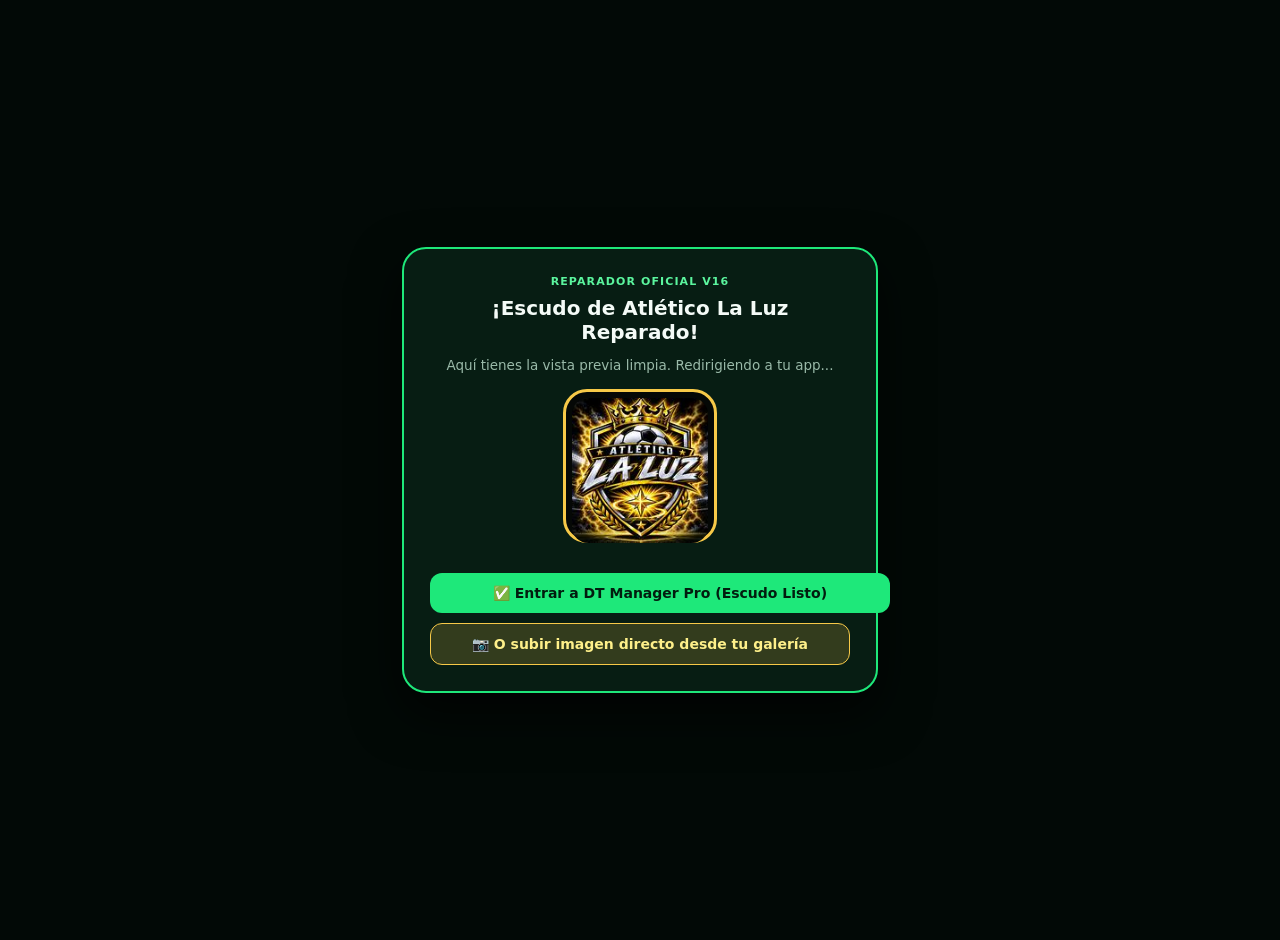
<file: reparar-v16.html>
<!doctype html>
<html lang="es">
<head>
  <meta charset="utf-8" />
  <meta name="viewport" content="width=device-width, initial-scale=1" />
  <title>Verificador y Reparador de Escudo v16 · Atlético La Luz</title>
  <style>
    body { background:#020906; color:#f4fbf7; font-family:system-ui,sans-serif; display:grid; place-items:center; min-height:100vh; margin:0; padding:20px; text-align:center; }
    .card { max-width:420px; width:100%; background:#071d13; border:2px solid #1ee87a; border-radius:24px; padding:26px; box-shadow:0 20px 50px rgba(0,0,0,0.7); }
    .crest-preview { width:136px; height:136px; margin:16px auto; border-radius:24px; border:3px solid #f7c948; padding:6px; background:#050806; display:none; place-items:center; }
    .crest-preview img { width:100%; height:100%; object-fit:contain; border-radius:16px; }
    .btn { display:inline-block; margin-top:14px; padding:12px 20px; border-radius:12px; background:#1ee87a; color:#021d0f; font-weight:800; text-decoration:none; border:0; cursor:pointer; font-size:14px; width:100%; }
    .btn-sec { background:rgba(247,201,72,0.18); color:#fef08a; border:1px solid #f7c948; margin-top:10px; }
  </style>
</head>
<body>
  <div class="card">
    <div style="color:#5bf59e;font-size:11px;font-weight:800;letter-spacing:0.1em">REPARADOR OFICIAL V16</div>
    <h2 id="stTitle" style="margin:8px 0;font-size:20px">Sincronizando escudo nuevo con GitHub Pages...</h2>
    <p id="stMsg" style="color:#9abaa9;font-size:13.5px">Limpiando memoria caché de Chrome y esperando publicación (tarda ~45-60 seg tras guardar)...</p>
    <div id="previewBox" class="crest-preview"><img id="previewImg" alt="Escudo Reparado" /></div>
    <a id="goBtn" class="btn" href="./index.html?v=16" style="display:none">✅ Entrar a DT Manager Pro (Escudo Listo)</a>
    <label class="btn btn-sec" style="display:block;box-sizing:border-box">
      📷 O subir imagen directo desde tu galería
      <input id="manualFile" type="file" accept="image/*" style="display:none" />
    </label>
  </div>
  <script>
    async function clearAllCaches() {
      try {
        for (let i = localStorage.length - 1; i >= 0; i--) {
          const k = localStorage.key(i);
          const v = localStorage.getItem(k);
          if (v && v.indexOf('data:image/webp') !== -1) localStorage.removeItem(k);
        }
        if ('serviceWorker' in navigator) {
          const regs = await navigator.serviceWorker.getRegistrations();
          for (const r of regs) await r.unregister();
        }
        if ('caches' in window) {
          const keys = await caches.keys();
          for (const k of keys) await caches.delete(k);
        }
      } catch (_) {}
    }

    async function pollNewCrest() {
      await clearAllCaches();
      const url = './assets/escudo-luz-clean-v16.js?t=' + Date.now();
      try {
        const res = await fetch(url, { cache: 'no-store' });
        if (res.ok) {
          const code = await res.text();
          const sc = document.createElement('script');
          sc.textContent = code;
          document.head.appendChild(sc);
          if (window.ATLETICO_LA_LUZ_REAL_LOGO) {
            document.getElementById('stTitle').textContent = '¡Escudo de Atlético La Luz Reparado!';
            document.getElementById('stMsg').textContent = 'Aquí tienes la vista previa limpia. Redirigiendo a tu app...';
            document.getElementById('previewImg').src = window.ATLETICO_LA_LUZ_REAL_LOGO;
            document.getElementById('previewBox').style.display = 'grid';
            const go = document.getElementById('goBtn');
            go.href = './index.html?v=16_' + Date.now();
            go.style.display = 'inline-block';
            await fetch('./index.html', { cache: 'reload' }).catch(() => {});
            setTimeout(() => location.replace(go.href), 1800);
            return;
          }
        }
      } catch (_) {}
      setTimeout(pollNewCrest, 3500);
    }

    document.getElementById('manualFile').addEventListener('change', e => {
      const f = e.target.files && e.target.files[0];
      if (!f) return;
      const r = new FileReader();
      r.onload = () => {
        const dataUrl = String(r.result || '');
        localStorage.setItem('CUSTOM_LUZ_CREST_OVERRIDE', dataUrl);
        document.getElementById('previewImg').src = dataUrl;
        document.getElementById('previewBox').style.display = 'grid';
        document.getElementById('stTitle').textContent = '¡Escudo cargado desde tu galería!';
        setTimeout(() => location.replace('./index.html?v=16_' + Date.now()), 900);
      };
      r.readAsDataURL(f);
    });

    pollNewCrest();
  </script>
</body>
</html>
</file>
